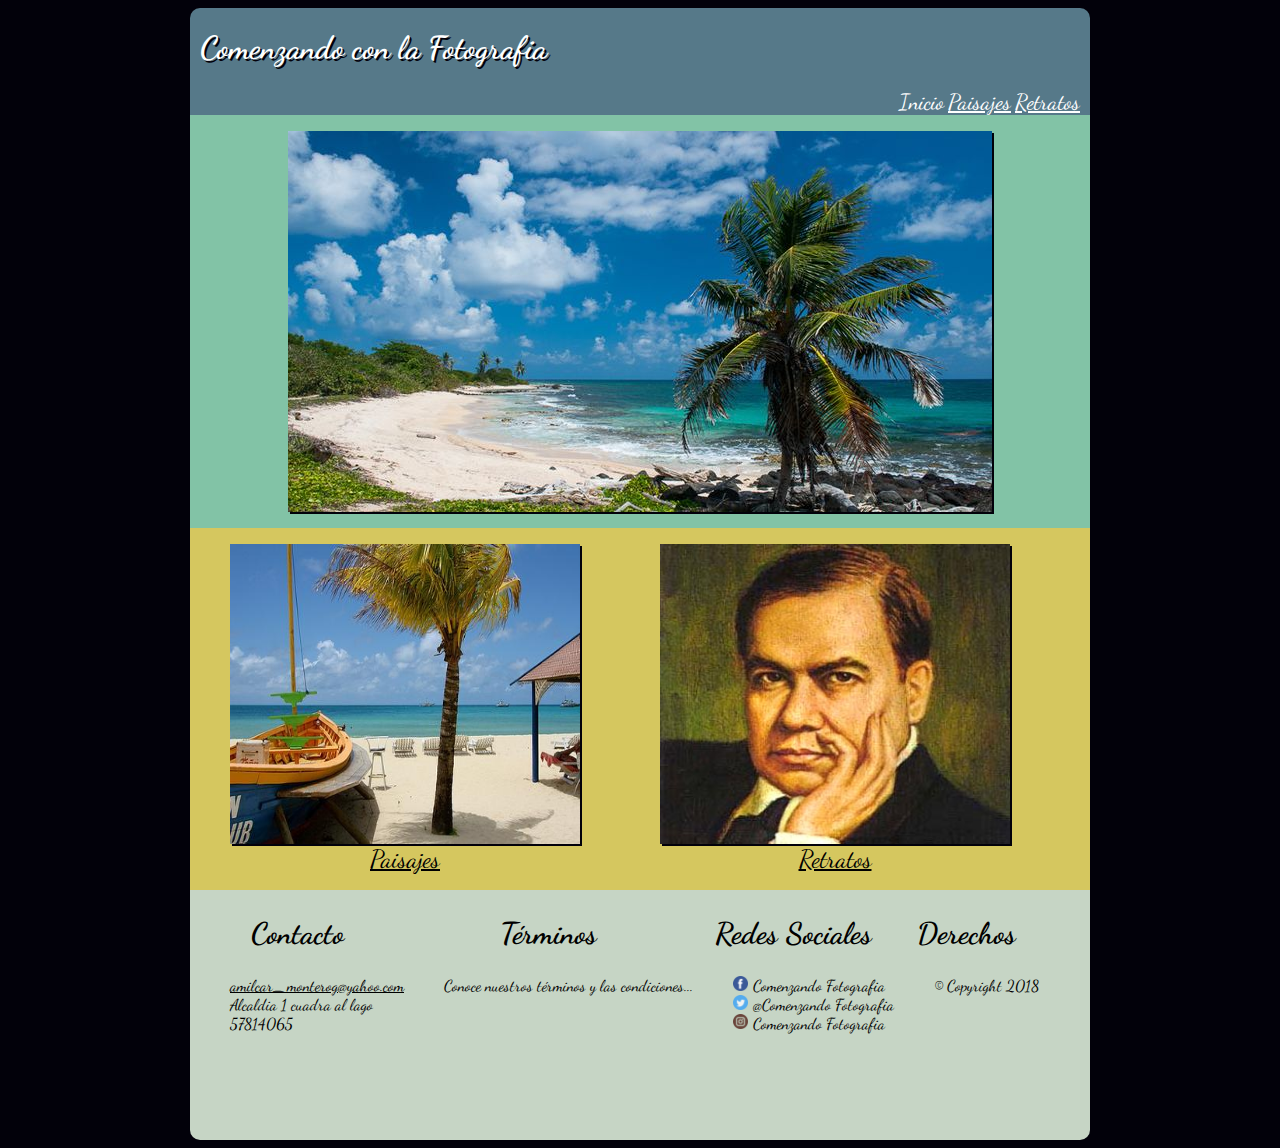
<file: index.html>
<!DOCTYPE html>
<html lang="en" dir="ltr">
  <head>
    <meta charset="utf-8">
    <meta name="viewport" content="width:device-width,user-scalable=no" initial-scale=1.0 >
    <link rel="stylesheet" href="css/estilos.css">
    <link href="https://fonts.googleapis.com/css?family=Dancing+Script" rel="stylesheet">
    <title>Comenzando con la Fotografia</title>
  </head>
  <body>
    <div class="contenido">

        <header id="encabezado">
          <h1>Comenzando con la Fotografia </h1>
        </header>

        <nav id="menu">
          <a href="#">Inicio</a>
          <a href="Paisajes.html">Paisajes</a>
          <a href="Retratos.html">Retratos</a>
        </nav>

        <div class="imagen-central">
          <figure id="img-centro">
            <img src="img/nicaragua31.jpg" alt="paisaje">
            <a href="Paisajes.html"></a>
          </figure>
        </div>

        <div class="imagen-secundaria">

          <figure id="imagen1">
            <a href="Paisajes.html"><img src="img/nicaragua.jpg" alt="Foto de Nicaragua"></a>
            <figcaption id="Ps">Paisajes</figcaption>
          </figure>

          <figure id="imagen2">
            <a href="Retratos.html"><img src="img/ruben.jpg" alt="Ruben Dario"></a>
            <figcaption id="Rt">Retratos</figcaption>
          </figure>
        </div>

    </div>

    <footer>
        <div class="c1">
          <h2>Contacto</h2>
            <ul>
              <li>amilcar_monterog@yahoo.com</li>
              <li>Alcaldia 1 cuadra al lago</li>
              <li>57814065</li>
            </ul>
        </div>
        <div class="c2">
          <h2>Términos</h2>
            <ul>
              <li>Conoce nuestros términos y las condiciones...</li>
            </ul>
        </div>
        <div class="c3">
          <h2>Redes Sociales</h2>
          <ul>
            <li><img src="logo/facebook.png" alt="facebook">Comenzando Fotografia</li>
            <li><img src="logo/twitter.png" alt="twitter">@Comenzando Fotografia</li>
            <li><img src="logo/instagram.png" alt="instagram">Comenzando Fotografia</li>
          </ul>
        </div>
        <div class="c4">
          <h2>Derechos</h2>
            <ul>
              <li>&copy; Copyright 2018</li>
            </ul>
        </div>
    </footer>
  </body>
</html>
</file>
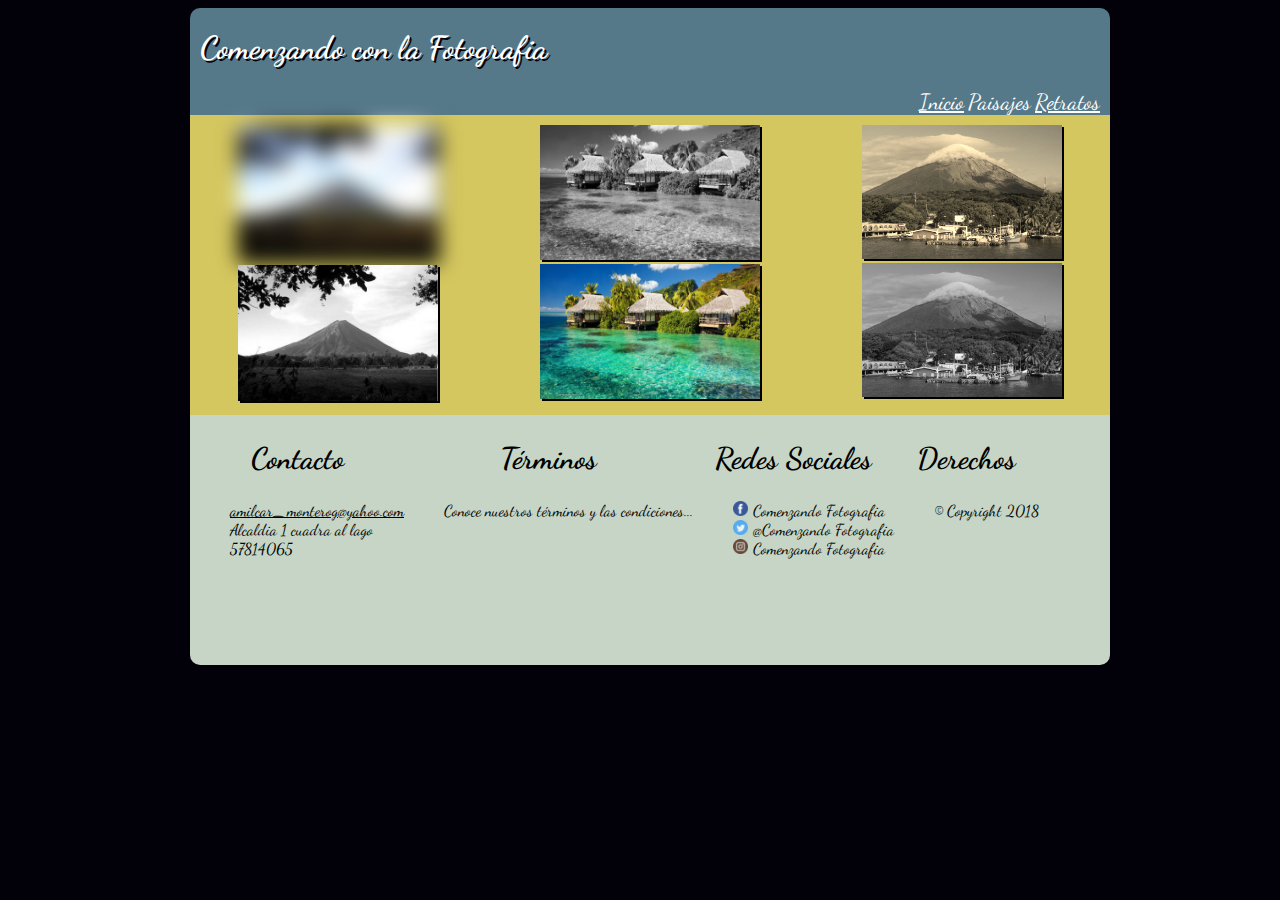
<file: Paisajes.html>
<!DOCTYPE html>
<html lang="en" dir="ltr">
  <head>
    <meta charset="utf-8">
    <meta name="viewport" content="width:device-width,user-scalable=no">
    <link rel="stylesheet" href="css/paisajes.css">
    <link href="https://fonts.googleapis.com/css?family=Dancing+Script" rel="stylesheet">
    <title>Comenzando con la Fotografia</title>
  </head>
  <body>
    <div class="contenido">

      <header id="encabezado">
        <h1>Comenzando con la Fotografia </h1>
      </header>

      <nav id="menu">
        <a href="index.html">Inicio</a>
        <a href="#">Paisajes</a>
        <a href="Retratos.html">Retratos</a>
      </nav>

      <div class="imagen-paisajes">
        <div class="columna1">
            <img src="img/paisaje1.jpg" alt="paisaje de Nicaragua">
            <img src="img/paisaje1.jpg" alt="paisaje de Nicaragua">

        </div>
        <div class="columna2">
          <img src="img/paisaje2.jpg" alt="paisaje de Nicaragua">
          <img src="img/paisaje2.jpg" alt="paisaje de Nicaragua">

        </div>
        <div class="columna3">
          <img src="img/paisaje3.jpg" alt="paisaje de Nicaragua">
          <img src="img/paisaje3.jpg" alt="paisaje de Nicaragua">

        </div>

      </div>
    <footer>
        <div class="c1">
          <h2>Contacto</h2>
            <ul>
              <li>amilcar_monterog@yahoo.com</li>
              <li>Alcaldia 1 cuadra al lago</li>
              <li>57814065</li>
            </ul>
        </div>
        <div class="c2">
          <h2>Términos</h2>
            <ul>
              <li>Conoce nuestros términos y las condiciones...</li>
            </ul>
        </div>
        <div class="c3">
          <h2>Redes Sociales</h2>
          <ul>
            <li><img src="logo/facebook.png" alt="facebook">Comenzando Fotografia</li>
            <li><img src="logo/twitter.png" alt="twitter">@Comenzando Fotografia</li>
            <li><img src="logo/instagram.png" alt="instagram">Comenzando Fotografia</li>
          </ul>
        </div>
        <div class="c4">
          <h2>Derechos</h2>
            <ul>
              <li>&copy; Copyright 2018</li>
            </ul>
        </div>
    </footer>
  </body>
</html>
</file>
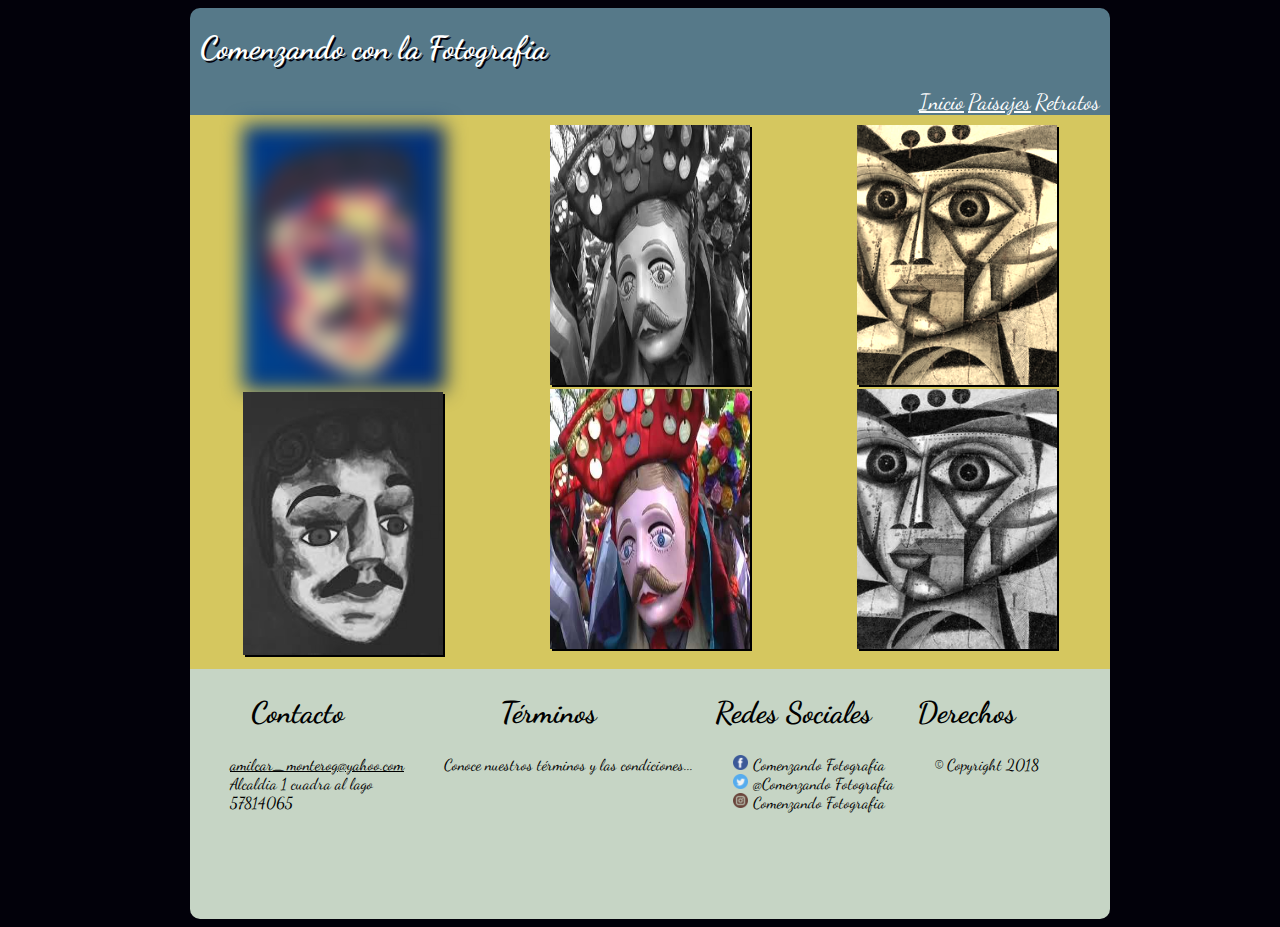
<file: Retratos.html>
<!DOCTYPE html>
<html lang="en" dir="ltr">
  <head>
    <meta charset="utf-8">
    <meta name="viewport" content="width:device-width,user-scalable=no">
    <link rel="stylesheet" href="css/retratos.css">
    <link href="https://fonts.googleapis.com/css?family=Dancing+Script" rel="stylesheet">
    <title>Comenzando con los Retratos</title>
  </head>
  <body>
    <div class="contenido">

      <header id="encabezado">
        <h1>Comenzando con la Fotografia </h1>
      </header>

      <nav id="menu">
        <a href="index.html">Inicio</a>
        <a href="Paisajes.html">Paisajes</a>
        <a href="#">Retratos</a>
      </nav>

      <div class="imagen-paisajes">
        <div class="columna1">
            <img src="img/retrato1.jpg" alt="Rostro de Nicaragua">
            <img src="img/retrato1.jpg" alt="paisaje de Nicaragua">

        </div>
        <div class="columna2">
          <img src="img/retrato2.jpg" alt="paisaje de Nicaragua">
          <img src="img/retrato2.jpg" alt="paisaje de Nicaragua">

        </div>
        <div class="columna3">
          <img src="img/retrato3.jpg" alt="paisaje de Nicaragua">
          <img src="img/retrato3.jpg" alt="paisaje de Nicaragua">

        </div>

      </div>
    <footer>
        <div class="c1">
          <h2>Contacto</h2>
            <ul>
              <li>amilcar_monterog@yahoo.com</li>
              <li>Alcaldia 1 cuadra al lago</li>
              <li>57814065</li>
            </ul>
        </div>
        <div class="c2">
          <h2>Términos</h2>
            <ul>
              <li>Conoce nuestros términos y las condiciones...</li>
            </ul>
        </div>
        <div class="c3">
          <h2>Redes Sociales</h2>
          <ul>
            <li><img src="logo/facebook.png" alt="facebook">Comenzando Fotografia</li>
            <li><img src="logo/twitter.png" alt="twitter">@Comenzando Fotografia</li>
            <li><img src="logo/instagram.png" alt="instagram">Comenzando Fotografia</li>
          </ul>
        </div>
        <div class="c4">
          <h2>Derechos</h2>
            <ul>
              <li>&copy; Copyright 2018</li>
            </ul>
        </div>
    </footer>
  </body>
</html>
</file>
<file: css/estilos.css>
body{
  background-color: #02010a;

}
.contenido{
  width: 900px;
  margin: 0 auto;
  display: flex;
  flex-direction: column;
  flex-wrap: wrap;
  font-family: 'Dancing Script', cursive;
}
#encabezado{
  background-color: #567989;
  border-radius: 10px 10px 0 0 ;
}
header h1{
  text-align: left;
  text-shadow: 2px 2px #02010a;
  color: white;
  padding-left: 10px;
}
header{
    width: 900px;
}
#menu{
  background-color: #567989;
  width: 890px;
  text-align: right;
  padding-right: 10px;

}
#menu a{
  color: white;
  font-size: 22px;
  word-spacing: 10px;
}
#menu a:first-child {
  text-decoration: none;
}
.imagen-central{
background-color: #82c3a6;
width: 900px;
}

#img-centro img{
  display: block;
  margin-left: auto;
  margin-right: auto;
  -webkit-box-shadow: 2px 2px 0 #02010a;
  -moz-box-shadow: 2px 2px 0 #02010a;
  -ms-box-shadow: 2px 2px 0 #02010a;
  -o-box-shadow: 2px 2px 0 #02010a;
  box-shadow: 2px 2px 0 #02010a;
}

.imagen-secundaria{
  background-color: #d5c75f;
  display: flex;
  text-align: center;
}

#imagen1 img{
  display: block;
  margin-left: auto;
  margin-right: auto;
  width: 100%;
  -webkit-box-shadow: 2px 2px 0 #02010a;
  -moz-box-shadow: 2px 2px 0 #02010a;
  -ms-box-shadow: 2px 2px 0 #02010a;
  -o-box-shadow: 2px 2px 0 #02010a;
  box-shadow: 2px 2px 0 #02010a;
  transition: 1.5s;
}

#imagen1 img:hover{
  transform: rotate(10deg);
  box-shadow: 2px 2px  #82c3a6;

}

#imagen2 img{
  display: block;
  margin-left: auto;
  margin-right: auto;
  width: 100%;
  -webkit-box-shadow: 2px 2px 0 #02010a;
  -moz-box-shadow: 2px 2px 0 #02010a;
  -ms-box-shadow: 2px 2px 0 #02010a;
  -o-box-shadow: 2px 2px 0 #02010a;
  box-shadow: 2px 2px 0 #02010a;
  transition: 1.5s;
}
#imagen2 img:hover{
  transform: translate(20px, -5px);
  box-shadow: 2px 2px #82c3a6;
}
#imagen1 img, #imagen2 img{
  width: 350px;
  height: 300px;
}
#Ps{
  font-size: 25px;
  top: 5px;
  text-decoration: underline;

}
#Ps:hover{
  transform: none;
}
#Rt{
  font-size: 25px;
  top: 10px;
  text-decoration: underline;

}
#Rt:hover{
  transform: none;
}
footer{
  background-color: #C6d5c5;
  width: 900px;
  height: 250px;
  margin: 0 auto;
  display: flex;
  font-family: 'Dancing Script', cursive;
  border-radius: 0 0 10px 10px;
}
footer h2{
  text-align: center;
  font-size: 30px;
}
.c1 ul li:first-child{
  text-decoration: underline;
}
.c1 ul li{
  list-style: none;
}
.c2 ul li{
  list-style: none;
}
.c3 ul li{
  list-style: none;
}
.c4 ul li{
  list-style: none;
}
.c3 ul li img{
  width: 15px;
  margin-right: 5px;
}
header {
  animation-name: sliden;
  animation-duration: 1s;
}
@keyframes sliden {
  0%{
    margin-top: 150%
  }
  60%{
    margin-top: -5%
  }
  100%{
    margin-top: 0%
  }
}
@media screen and (max-width:900px) {
  .contenido{
    margin: 0 auto;
    width: 450px;
    }
  #encabezado{
    text-align: center;
    width: 450px;
    height: auto;
    }
#menu{
  width: 440px;
  text-align: center;
}
  .imagen-central {
    width: 450px;
  }
  .imagen-central img{
    text-align: center;
    width: 350px;

  }
  .imagen-secundaria {
    display: block;
    width: 450px;
  }
}
@media screen and (max-width:900px) {
  footer{
    display:block;
    height: auto;
    text-align: center;
    width: 450px;
    margin-top: -25px;
}
}
</file>
<file: css/paisajes.css>
body{
  background-color: #02010a;

}
.contenido{
  width: 900px;
  margin: 0 auto;
  display: flex;
  flex-direction: column;
  flex-wrap: wrap;
  font-family: 'Dancing Script', cursive;
}
#encabezado{
  background-color: #567989;
  border-radius: 10px 10px 0 0 ;

}
header h1{
  text-align: left;
  text-shadow: 2px 2px #02010a;
  color: white;
  padding-left: 10px;
}
#menu{
  background-color: #567989;
  width: 910px;
  text-align: right;
  padding-right: 10px;

}
#menu a{
  color: white;
  font-size: 22px;
  word-spacing: 10px;
}
#menu a:nth-child(even) {
  text-decoration: none;
}
.imagen-paisajes {
  display: flex;
  background-color: #d5c75f;
  text-align:center;
  padding-top: 10px;
  padding-bottom: 10px;
}
.columna1 img{
  width: 200px;
  box-shadow: 2px 2px black;
}
.columna2 img{
  width: 220px;
  height: 135px;
  box-shadow: 2px 2px black;
}
.columna3 img{
  width: 200px;
  box-shadow: 2px 2px black;
}
.columna1 img:first-child{
  -webkit-filter: blur(10px);
  -moz-filter: blur(10px);
  -ms-filter: blur(10px);
  -o-filter: blur(10px);
  filter: blur(10px);
}
.columna1 img:nth-child(even){
  -webkit-filter: grayscale(100%);
  -moz-filter: grayscale(100%);
  -ms-filter: grayscale(100%);
  -o-filter: grayscale(100%);
  filter: grayscale(100%);
}
.columna2 img:first-child{
  -webkit-filter: grayscale(100%);
  -moz-filter: grayscale(100%);
  -ms-filter: grayscale(100%);
  -o-filter: grayscale(100%);
  filter: grayscale(100%);
}
.columna3 img:nth-child(even){
  -webkit-filter: grayscale(100%);
  -moz-filter: grayscale(100%);
  -ms-filter: grayscale(100%);
  -o-filter: grayscale(100%);
  filter: grayscale(100%);
}
.columna3 img:first-child{
  -webkit-filter: sepia(90%);
  -moz-filter: sepia(90%);
  -ms-filter: sepia(90%);
  -o-filter: sepia(90%);
  filter: sepia(90%);
}
footer{
  background-color: #C6d5c5;
  width: 920px;
  height: 250px;
  margin: 0 auto;
  display: flex;
  font-family: 'Dancing Script', cursive;
  border-radius: 0 0 10px 10px;
}
footer h2{
  text-align: center;
  font-size: 30px;
}
.c1 ul li:first-child{
  text-decoration: underline;
}
.c1 ul li{
  list-style: none;
}
.c2 ul li{
  list-style: none;
}
.c3 ul li{
  list-style: none;
}
.c4 ul li{
  list-style: none;
}
.c3 ul li img{
  width: 15px;
  margin-right: 5px;
}
header {
  animation-name: sliden;
  animation-duration: 1s;
}
@keyframes sliden {
  0%{
    margin-top: 150%
  }
  60%{
    margin-top: -5%
  }
  100%{
    margin-top: 0%
  }
}
@media screen and (max-width:900px) {
  .contenido{
    margin: 0 auto;
    width: 450px;
    }
  #encabezado{
    text-align: center;
    width: 450px;
    height: auto;
    }
#menu{
  width: 440px;
  text-align: center;
}
.imagen-paisajes{
  display: block;
  width: 450px;
}
  .columna1 img{
    display: column;
    width: 400px;
    height: 300px;
  }
  .columna2 img{
    display: column;
    width: 400px;
    height: 300px;
  }
  .columna3 img{
    display: column;
    width: 400px;
    height: 300px;
  }
}
@media screen and (max-width:900px) {
  footer{
    display:block;
    height: auto;
    text-align: center;
    width: 450px;

}
}
</file>
<file: css/retratos.css>
body{
  background-color: #02010a;

}
.contenido{
  width: 900px;
  margin: 0 auto;
  display: flex;
  flex-direction: column;
  flex-wrap: wrap;
  font-family: 'Dancing Script', cursive;
}
#encabezado{
  background-color: #567989;
  border-radius: 10px 10px 0 0 ;

}
header h1{
  text-align: left;
  text-shadow: 2px 2px #02010a;
  color: white;
  padding-left: 10px;
}
#menu{
  background-color: #567989;
  width: 910px;
  text-align: right;
  padding-right: 10px;

}
#menu a{
  color: white;
  font-size: 22px;
  word-spacing: 10px;
}
#menu a:first-child{
  text-decoration: underline;

}
#menu a:nth-last-child(1) {
  text-decoration: none;
}
.imagen-paisajes {
  display: flex;
  background-color: #d5c75f;
  text-align:center;
  padding-top: 10px;
  padding-bottom: 10px;
}
.columna1 img{
  width: 200px;
  box-shadow: 2px 2px black;

}
.columna2 img{
  width: 200px;
  height: 260px;
  box-shadow: 2px 2px black;
}
.columna3 img{
  width: 200px;
  height: 260px;
  box-shadow: 2px 2px black;
}
.columna1 img:first-child{
  -webkit-filter: blur(10px);
  -moz-filter: blur(10px);
  -ms-filter: blur(10px);
  -o-filter: blur(10px);
  filter: blur(10px);
}
.columna1 img:nth-child(even){
  -webkit-filter: grayscale(100%);
  -moz-filter: grayscale(100%);
  -ms-filter: grayscale(100%);
  -o-filter: grayscale(100%);
  filter: grayscale(100%);
}
.columna2 img:first-child{
  -webkit-filter: grayscale(100%);
  -moz-filter: grayscale(100%);
  -ms-filter: grayscale(100%);
  -o-filter: grayscale(100%);
  filter: grayscale(100%);
}
.columna3 img:nth-child(even){
  -webkit-filter: grayscale(100%);
  -moz-filter: grayscale(100%);
  -ms-filter: grayscale(100%);
  -o-filter: grayscale(100%);
  filter: grayscale(100%);
}
.columna3 img:first-child{
  -webkit-filter: sepia(90%);
  -moz-filter: sepia(90%);
  -ms-filter: sepia(90%);
  -o-filter: sepia(90%);
  filter: sepia(90%);
}
footer{
  background-color: #C6d5c5;
  width: 920px;
  height: 250px;
  margin: 0 auto;
  display: flex;
  font-family: 'Dancing Script', cursive;
  border-radius: 0 0 10px 10px;
}
footer h2{
  text-align: center;
  font-size: 30px;
}
.c1 ul li:first-child{
  text-decoration: underline;
}
.c1 ul li{
  list-style: none;
}
.c2 ul li{
  list-style: none;
}
.c3 ul li{
  list-style: none;
}
.c4 ul li{
  list-style: none;
}
.c3 ul li img{
  width: 15px;
  margin-right: 5px;
}
header {
  animation-name: sliden;
  animation-duration: 1s;
}
@keyframes sliden {
  0%{
    margin-top: 150%
  }
  60%{
    margin-top: -5%
  }
  100%{
    margin-top: 0%
  }
}
@media screen and (max-width:900px) {
  .contenido{
    margin: 0 auto;
    width: 450px;
    }
  #encabezado{
    text-align: center;
    width: 450px;
    height: auto;
    }
#menu{
  width: 440px;
  text-align: center;
}
.imagen-paisajes{
  display: block;
  width: 450px;
}
  .columna1 img{
    display: column;
    width: 400px;
    height: 400px;
  }
  .columna2 img{
    display: column;
    width: 400px;
    height: 400px;
  }
  .columna3 img{
    display: column;
    width: 400px;
    height: 400px;
  }
}
@media screen and (max-width:900px) {
  footer{
    display:block;
    height: auto;
    text-align: center;
    width: 450px;

}
}
</file>
